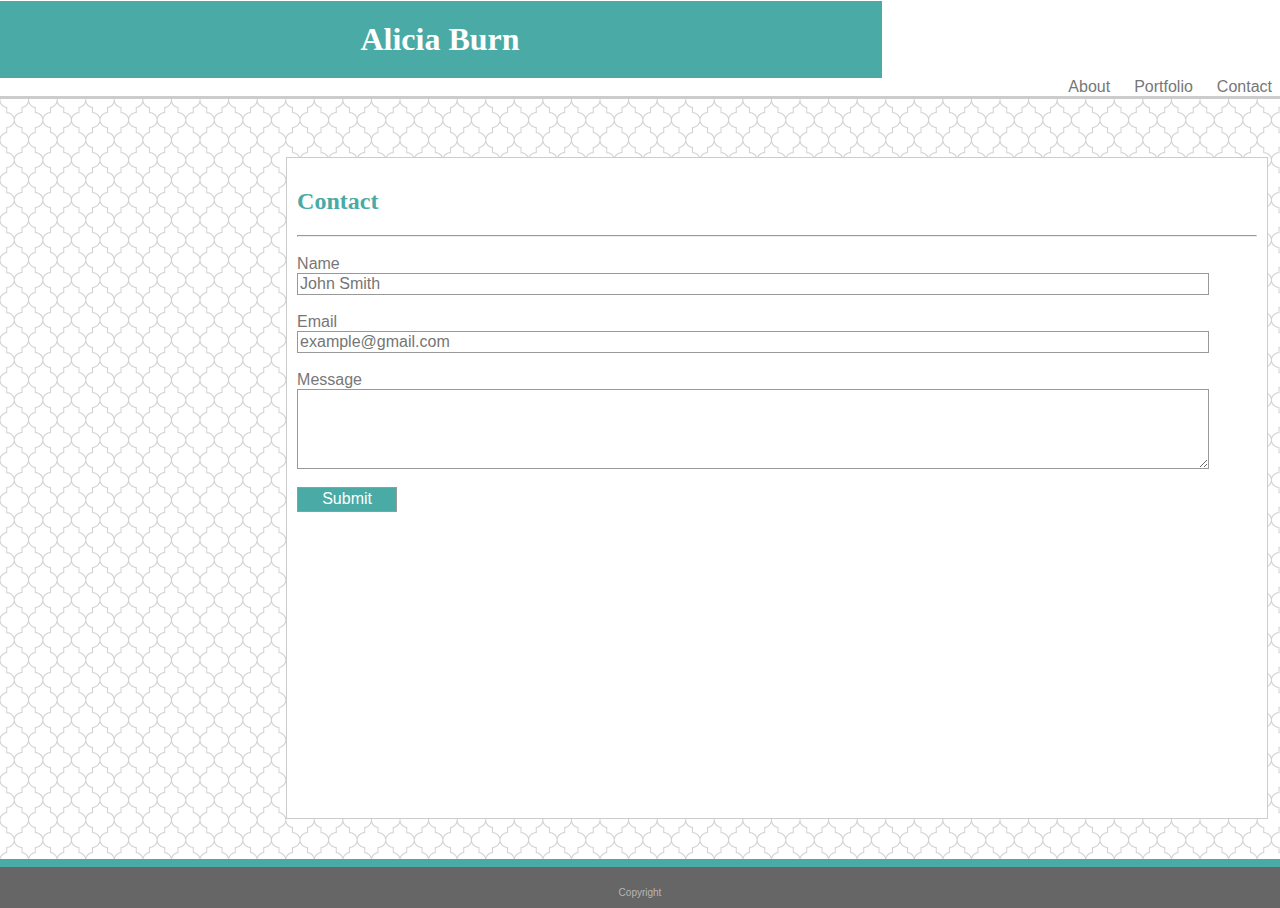
<file: contact.html>
<!DOCTYPE html>

<html>

    <head>
        <title>Contact</title>
            <link rel="stylesheet" href="assets/css/style.css">
     </head>

     <body>
            <header>
                <div class="container-fluid">

                    <ul class="navbar">
                            <h1 class="name">Alicia Burn</h1>
                        <li><a href="index.html">About</a> <a href="portfolio.html">Portfolio</a> <a href="contact.html">Contact</a></li>
    
                     </ul>
                </div>
            </header>

            <br>

            <section class="main">

                <h2>Contact</h2>

                <hr>

                <br>

                    <form action="??????" id="contactform">

            Name 

            <div>
                <input type="text" id="Name" placeholder="John Smith">
            </div>

            <br>

            Email 

            <div>
                <input type="email" id="myEmail" placeholder="example@gmail.com">
            </div>

            <br>

            Message

            <div>
                <textarea type="message" id="message"></textarea>
            </div>

            <br>
            <div>
                <input type="submit" class="form-submit-button">
            </div>
            


            </form>
             </section>

        <footer>
            <p>Copyright</p>
        </footer>

    </body>

</html>
</file>
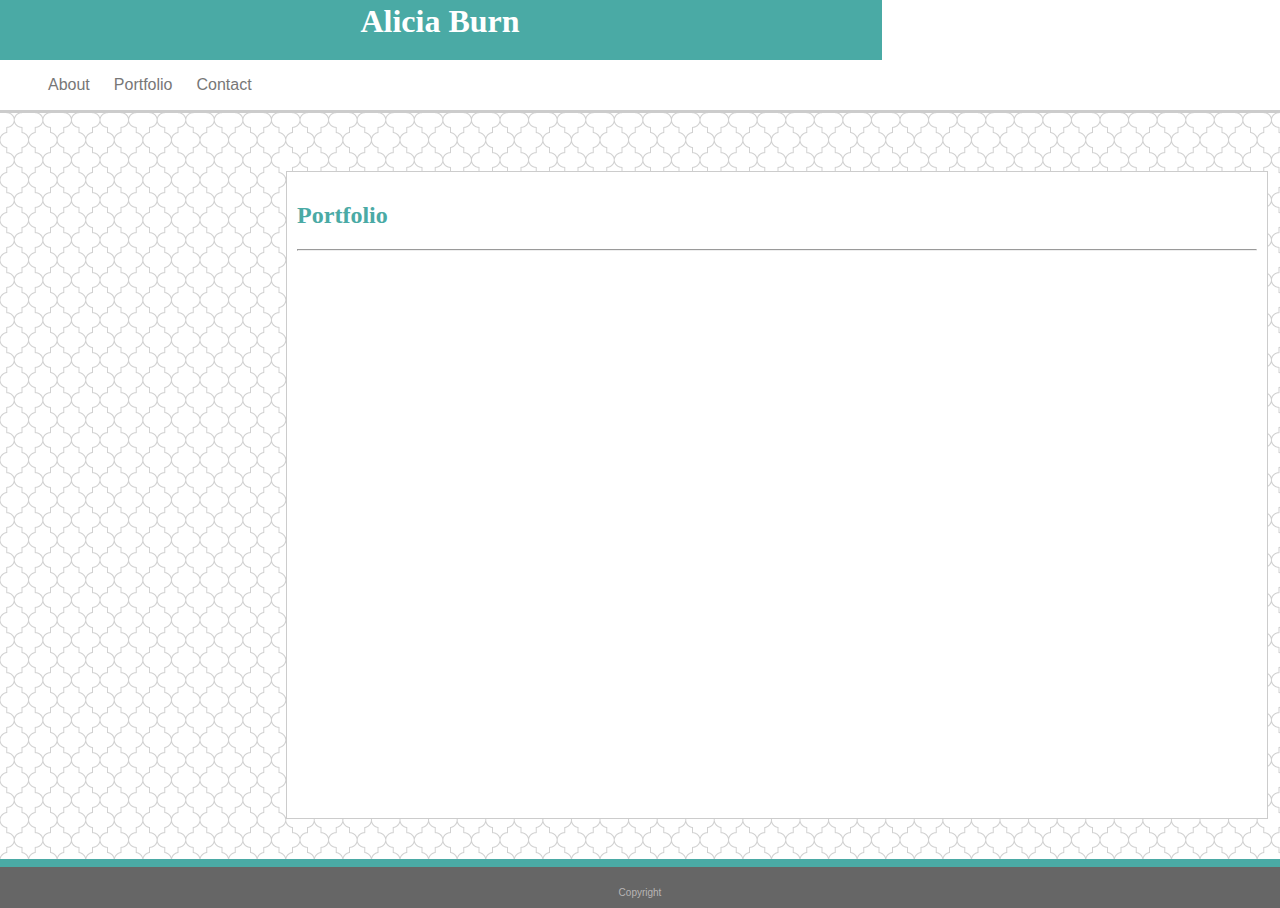
<file: portfolia.html>
<!DOCTYPE html>

<html>

    <head>
        <title>Portfolio</title>
            <link rel="stylesheet" href="assets/css/style.css">
     </head>

     <body>
            <header>
                <div class="container-fluid">

                     <h1 class="name">Alicia Burn</h1>
                
                     <ul class="link">

                        <li><a href="index.html">About</a> <a href="portfolia.html">Portfolio</a> <a href="contact.html">Contact</a></li>
    
                    </ul>
                </div>
            </header>

            <br>

            <section class="main"> 

                <h2>Portfolio</h2>

                <hr>

                <table>
                    <tr>
                    
                    </tr>
                        <td></td>
                    <tr>

                    </tr>
                </table>
            </section>


        <footer>
                <p> Copyright</p>
        </footer>
        
     </body>

</html>
</file>
<file: assets/css/style.css>
html, body {
    height: 100%;
}

body {
    display: flex;
    flex-direction: column;
    background-image: url(../images/hotel-wallpaper.png);
    font-family: 'Arial', 'Helvetica Neue', Helvetica, sans-serif;
    color: #777777; 
}

.container-fluid {
    background: #ffffff;
    color: #ffffff; 
    font-family: 'Georgia', Times, 'Times New Roman', serif;
    border-bottom-color: #cccccc;
    border-bottom-width: medium;
    border-bottom-style: solid;
    margin-top: -25px;
    margin-right: -10px;
    margin-left: -10px;    
}

.name {
    color: #ffffff;
    padding: 20px;
    background-color: #4aaaa5;
    margin: 0px ;
    text-align: center;
    margin-right: 400px;
}

.navbar {
    list-style-type: none;
    display: inline;
    color: #777777;
    text-align: right;
}

.main {
    width: 960px;
    background-color: #ffffff;
}

img {
    width: 200px;
    padding: 20px;
}


a {
    color: #777777;
    font-family: 'Arial', 'Helvetica Neue', Helvetica, sans-serif;
    padding: 10px;
}

a:link {
    text-decoration: none;
}

section {
    flex: 1 0 auto;
    padding: 10px;
    margin: 40px 22%;
    background-color: #ffffff;
    border-style: solid;
    border-width: thin;
    border-color: #cccccc;
}

h2 {
    font-family: 'Georgia', Times, 'Times New Roman', serif;
    color: #4aaaa5;
}

hr {
    height: medium;
    margin-left: auto;
    margin-right: auto;
    margin-bottom: auto;
    background-color: #cccccc;
}

table {
    width: 60%;
}

.label {
    position: relative;
}

h5{
    position: absolute;
    bottom: 5px;
    right: 65px;
    left: 20px;
    background-color: #4aaaa5;
    color: white;
    padding: 10px;
    text-align: center;
    font-weight: lighter
}

input,
textarea {
        font: 1em sans-serif;
        width: 95%;
        box-sizing: border-box;
        border: 1px solid #999;
}

textarea {
        vertical-align: top;
        height: 5em;
}

.form-submit-button {

    background: #4aaaa5;
    color: white;
    height: 25px;
    width: 100px;
 }

footer {
    flex-shrink: 0;
    border-top: 8px solid #4aaaa5;
    background-color: #666666;
    text-align: center;
    color: #b8b5b5;
    font-size: 10px;
    padding-top: 10px;
    margin-left: -10px;
    margin-right: -10px;
    
}
</file>
